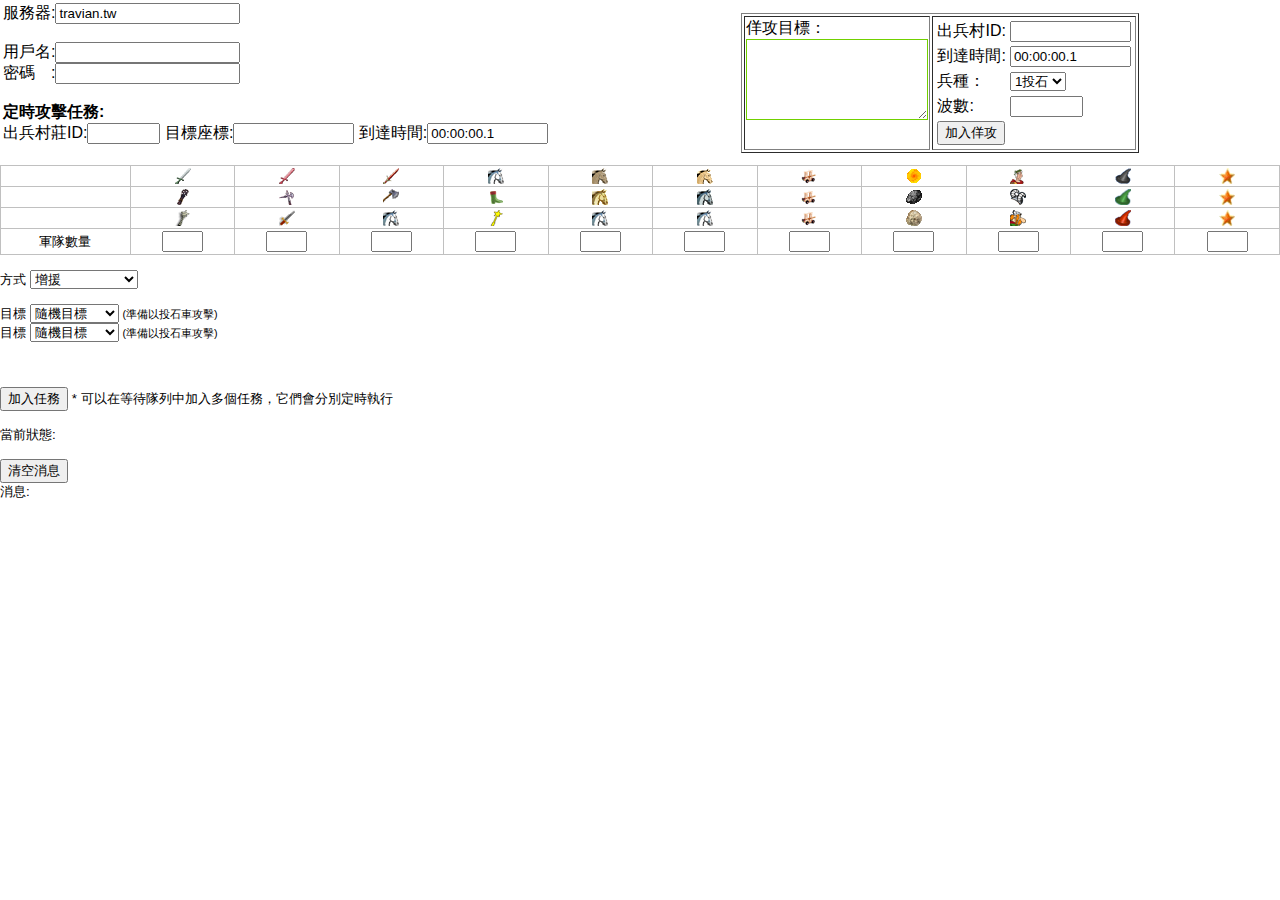
<file: AttackTimer.html>
﻿<meta http-equiv="X-UA-Compatible" content="IE=EmulateIE8" />
<html xmlns="http://www.w3.org/1999/xhtml">
	<head>
		<meta http-equiv="Content-Type" content="text/html; charset=utf-8" />
		<title>齊民要術 AttackTimer - Anne修改版TW.HK用</title>
		<script type="text/javascript" language="JavaScript" src="js/Siegfried.js"></script>
		<script type="text/javascript" language="JavaScript" src="js/actions.js"></script>
		<link rel="stylesheet" type="text/css" href="img/unx.css" />
	</head>
	<body>
		<script type="text/javascript">
		var RETRY_SEC = 5;
		var REFRESH_MIN = 10;
		var g_refreshTimeout;
						//For debug usage Only				true or false
		var g_isDebug;
		if (getHtmlParam("debug").length > 0)
			g_isDebug   = eval('(' + getHtmlParam("debug") + ')');
		if (g_isDebug != true)
			g_isDebug = false;//default
		var g_sServerURL  = null;
		var g_currentUser = {name:null,pass:null};
		if (getHtmlParam("user").length > 0)
			g_currentUser = eval('(' + getHtmlParam("user") + ')');
		var g_taskList = new Array();//[]
		function xstartBot() {
		var x_target = document.getElementById('xfaketarget').value;
		var x_targetlist = x_target.split("\n");
		var x_troop = document.getElementById('xtroop').value;
		var x_count = document.getElementById('xcount').value;
		var i=0;
		for (i=0;i<=x_targetlist.length;i++){
		var j=0;
		for (j=0;j<x_count;j++){
			
			postMessage("新任務準備");
			g_sServerURL = document.getElementById('serverURL').value;
			if (document.getElementById('username').value.length > 0)
				g_currentUser.name = document.getElementById('username').value;
			if (document.getElementById('userpass').value.length > 0)
				g_currentUser.pass = document.getElementById('userpass').value;
			if (g_currentUser.name == null) {
				postMessage("未輸入用戶信息");
			}
			var villageId = document.getElementById('xvillageId').value;
			var target    = x_targetlist[i];
			var time      = document.getElementById('xtime').value;
			time = time.substr(0,time.length-1) + (time.substr(time.length-1,1)*1+j);
			var type      = parseDecimal(3);
			var catapult1 = "4";
			var catapult2 = "4";
			if (target.indexOf(" ") >= 0) {
				postError("目標座標"+ target +"格式有誤，不能有空格");
				return;
			}
			if (time.length != 10) {
				postError("到達時間"+time+" 格式有誤，應爲00:00:00.0");
				return;
			}
			
			var troopArray = [0,0,0,0,0,0,0,0,0,0,0];
			var troops = new Object();
			if (x_troop == "3")
			{
			troops["t8"] = 1;
				troopArray[7] = 1;
			}
			else if(x_troop == "4")
			{
			troops["t7"] = 1;
				troopArray[6] = 1;
			}
			
			
			var action = new AttackTimer(villageId, target, troops, type, time, catapult1, catapult2);
			action.troopArray = troopArray;
			g_taskList.push(action);//Add this attack task into list
			printStatus();
			action.run(null, attackResult);
		}
		}
		}
		function startBot() {
			postMessage("新任務準備");
			g_sServerURL = document.getElementById('serverURL').value;
			
			if (document.getElementById('username').value.length > 0)
				g_currentUser.name = document.getElementById('username').value;
			if (document.getElementById('userpass').value.length > 0)
				g_currentUser.pass = document.getElementById('userpass').value;
			if (g_currentUser.name == null) {
				postMessage("未輸入用戶信息");
			}
			var villageId = document.getElementById('villageId').value;
			var target    = document.getElementById('target').value;
			var time      = document.getElementById('time').value;
			var type      = parseDecimal(document.getElementById('type').value);
			var catapult1 = document.getElementById('kata').value;
			var catapult2 = document.getElementById('kata2').value;
			if (target.indexOf(" ") >= 0) {
				postError("目標座標 格式有誤，不能有空格");
				return;
			}
			if (time.length != 10) {
				postError("到達時間 格式有誤，應爲00:00:00.0");
				return;
			}
			
			var troopArray = [0,0,0,0,0,0,0,0,0,0,0];
			var troops = new Object();
			for (var i=0; i<11; i++) {
				var tId = "t"+(i+1);
				var tNumber = document.getElementById(tId).value;
				if ( tNumber!= "" && !isNaN(tNumber) ) {
					troopArray[i] = tNumber;
					troops[tId] = tNumber;
				}
			}
			
			for (i=1; i < 12; ++i){
				if (!troops["t" + i]){
						troops["t" + i]="";
				}
			}
			var action = new AttackTimer(villageId, target, troops, type, time, catapult1, catapult2);
			action.troopArray = troopArray;
			g_taskList.push(action);//Add this attack task into list
			printStatus();
			
			action.run(null, attackResult);
		}
		function attackResult(action) {
			printStatus();
		}
		function printStatus() {
			var sStatus = "<table cellspacing='1' class='tbg'><tr><th>出兵村莊</th><th>目標座標</th><th>到達時間</th><th>軍隊數量</th><th>方式</th><th>任務狀態</th></tr>\r\n";
			for (var i=0; i<g_taskList.length; i++) {
					var action = g_taskList[i];
					
					sStatus += "<tr><td>"+action.villageId+"</td><td>"+action.target+"</td><td>"+action.time+"</td><td>"+action.troopArray+"</td><td>";
					
					switch (action.type) {
					case 2:
						sStatus += "增援";
						break;
					case 3:
						sStatus += "攻擊:普通/偵察";
						break;
					case 4:
						sStatus += "攻擊:搶奪";
						break;
					}
				sStatus += "</td><td>";
				
				switch (action.status) {
				case SUCCESS:
					sStatus += "成功出發";
					break;
				case ERROR:
					sStatus += "出錯";
					break;
				default:
				}
			sStatus += "</td></tr>\r\n";
		}
	sStatus += "</table><br/>\r\n";
	sStatus += "狀態更新於 - "+ getNowTimestamp() +"<br/>\r\n";
	document.getElementById('status').innerHTML = sStatus;
}
</script>
<div>
	<table border="0" width="100%">
		<tr>
			<td>
				服務器:<input id="serverURL" type="text" value="travian.tw" /><br />
				<br />
				
				用戶名:<input id="username" type="text" value="" /><br />
				密碼　:<input id="userpass" type="password" value="" /><br />
				<br />
				
				<b>定時攻擊任務:</b><br />
				出兵村莊ID:<input id="villageId" type="text" value="" size="6" />
				目標座標:<input id="target" type="text" value="" size="12" />
				到達時間:<input id="time" type="text" value="00:00:00.1" size="12" />
				<br />
				<br />
			</td>
			<td>
				<table border="1">
					<tr valign="top">
						<td>
							佯攻目標：<br />
							<textarea id="xfaketarget" rows="5">
							</textarea><br />
						</td>
						<td>
							<table>
								<tr>
									<td>出兵村ID:</td>
									<td><input id="xvillageId" type="text" value="" size="12" /></td>
								</tr>
								<tr>
									<td>到達時間:</td>
									<td><input id="xtime" type="text" value="00:00:00.1" size="12" /></td>
								</tr>
								<tr>
									<td>兵種：</td>
									<td><select id="xtroop"><option value="3">1投石</option><option value="4">1衝車</option></select></td>
								</tr>
								<tr>
									<td>波數:</td>
									<td><input id="xcount" type="text" size="6" value=""/></td>
								</tr>
								<tr>
									<td colspan="2"><input type="button" value="加入佯攻" onclick="xstartBot()" />
								</td>
							</tr>
						</table>
					</td>
				</tr>
			</table>
		</td>
	</tr>
</table>
<table cellspacing="1" cellpadding="2" class="tbg">
	<tr class="unit">
		<td>&nbsp;</td><td><img src="img/un/u/1.gif" title="古羅馬步兵"></td><td><img src="img/un/u/2.gif" title="禁衛兵"></td><td><img src="img/un/u/3.gif" title="帝國兵"></td><td><img src="img/un/u/4.gif" title="使節騎士"></td><td><img src="img/un/u/5.gif" title="帝國騎士"></td><td><img src="img/un/u/6.gif" title="將軍騎士"></td><td><img src="img/un/u/7.gif" title="衝撞車"></td><td><img src="img/un/u/8.gif" title="火焰投石器"></td><td><img src="img/un/u/9.gif" title="參議員"></td><td><img src="img/un/u/10.gif" title="拓荒者"></td><td><img src="img/un/u/hero.gif" title="英雄"></td></tr>
		<tr class="unit">
			<td>&nbsp;</td><td><img src="img/un/u/11.gif" title="棍棒兵"></td><td><img src="img/un/u/12.gif" title="矛兵"></td><td><img src="img/un/u/13.gif" title="斧頭兵"></td><td><img src="img/un/u/14.gif" title="偵察兵"></td><td><img src="img/un/u/15.gif" title="聖騎士"></td><td><img src="img/un/u/16.gif" title="日爾曼騎兵"></td><td><img src="img/un/u/17.gif" title="衝撞車"></td><td><img src="img/un/u/18.gif" title="投石器"></td><td><img src="img/un/u/19.gif" title="執政官"></td><td><img src="img/un/u/20.gif" title="拓荒者"></td><td><img src="img/un/u/hero.gif" title="英雄"></td></tr>
			<tr class="unit">
				<td>&nbsp;</td><td><img src="img/un/u/21.gif" title="方陣兵"></td><td><img src="img/un/u/22.gif" title="劍士"></td><td><img src="img/un/u/23.gif" title="探路者"></td><td><img src="img/un/u/24.gif" title="雷法師"></td><td><img src="img/un/u/25.gif" title="德魯伊騎兵"></td><td><img src="img/un/u/26.gif" title="海頓聖騎士"></td><td><img src="img/un/u/27.gif" title="衝撞車"></td><td><img src="img/un/u/28.gif" title="投石器"></td><td><img src="img/un/u/29.gif" title="首領"></td><td><img src="img/un/u/30.gif" title="拓荒者"></td><td><img src="img/un/u/hero.gif" title="英雄"></td></tr>
				<tr><td>軍隊數量</td><td><input id="t1" type="text" value="" size="2" /></td><td><input id="t2" type="text" value="" size="2" /></td><td><input id="t3" type="text" value="" size="2" /></td><td><input id="t4" type="text" value="" size="2" /></td><td><input id="t5" type="text" value="" size="2" /></td><td><input id="t6" type="text" value="" size="2" /></td><td><input id="t7" type="text" value="" size="2" /></td><td><input id="t8" type="text" value="" size="2" /></td><td><input id="t9" type="text" value="" size="2" /></td><td><input id="t10" type="text" value="" size="2" /></td><td><input id="t11" type="text" value="" size="2" /></td></tr>
			</table>
			<br />
			方式 <select id="type" size="" class="f10">
				<option value="2">增援</option>
				<option value="3">攻擊:普通/偵察</option>
				<option value="4">攻擊:搶奪</option>
			</select>
			<br />
			<br />
			目標 <select id="kata"  name="kata"  size="" class="f10"> <option value="99">隨機目標</option>
			<optgroup label="資源">
				<option value="1">伐木場</option>
				<option value="2">黏土礦</option>
				<option value="3">鐵礦場</option>
				<option value="4">農場</option>
				<option value="5">木材廠</option>
				<option value="6">磚塊廠</option>
				<option value="7">鑄造廠</option>
				<option value="8">磨坊</option>
				<option value="9">麪包房</option>
			</optgroup>
			<optgroup label="基礎">
				<option value="10">倉庫</option>
				<option value="11">糧倉</option>
				<option value="15">中心大樓</option>
				<option value="17">市場</option>
				<option value="18">大使館</option>
				<option value="24">市政廳</option>
				<option value="25">行宮</option>
				<option value="26">皇宮</option>
				<option value="27">寶庫</option>
				<option value="28">交易所</option>
				<option value="38">大倉庫</option>
				<option value="39">大糧倉</option>
			</optgroup>
			<optgroup label="軍事">
				<option value="12">鐵匠鋪</option>
				<option value="13">軍械庫</option>
				<option value="14">競技場</option>
				<option value="16">集結點</option>
				<option value="19">兵營</option>
				<option value="20">馬廄</option>
				<option value="21">工場</option>
				<option value="22">研發所</option>
				<option value="29">大兵營</option>
				<option value="30">大馬廄</option>
				<option value="37">英雄園</option>
			</optgroup>
			</select> <span class="f8">(準備以投石車攻擊)</span>
			<br />
			目標 <select id="kata2" name="kata2" size="" class="f10"> <option value="99">隨機目標</option>
			<optgroup label="資源">
				<option value="1">伐木場</option>
				<option value="2">黏土礦</option>
				<option value="3">鐵礦場</option>
				<option value="4">農場</option>
				<option value="5">木材廠</option>
				<option value="6">磚塊廠</option>
				<option value="7">鑄造廠</option>
				<option value="8">磨坊</option>
				<option value="9">麪包房</option>
			</optgroup>
			<optgroup label="基礎">
				<option value="10">倉庫</option>
				<option value="11">糧倉</option>
				<option value="15">中心大樓</option>
				<option value="17">市場</option>
				<option value="18">大使館</option>
				<option value="24">市政廳</option>
				<option value="25">行宮</option>
				<option value="26">皇宮</option>
				<option value="27">寶庫</option>
				<option value="28">交易所</option>
				<option value="38">大倉庫</option>
				<option value="39">大糧倉</option>
			</optgroup>
			<optgroup label="軍事">
				<option value="12">鐵匠鋪</option>
				<option value="13">軍械庫</option>
				<option value="14">競技場</option>
				<option value="16">集結點</option>
				<option value="19">兵營</option>
				<option value="20">馬廄</option>
				<option value="21">工場</option>
				<option value="22">研發所</option>
				<option value="29">大兵營</option>
				<option value="30">大馬廄</option>
				<option value="37">英雄園</option>
			</optgroup>
			</select> <span class="f8">(準備以投石車攻擊)</span>
			<br />
			<br />
			<!--倒計時啓動時間:<input id="txtEVAL_IN_ADVANCE" type="text" size="6" value="120" enable="false"/>-->
			<br />
			<br />
			<input type="button" value="加入任務" onclick="startBot();" /> * 可以在等待隊列中加入多個任務，它們會分別定時執行
			<br />
			<br />
			當前狀態:<br />
			<div id="status"></div>
			<br />
			<input type="button" value="清空消息" onclick="clearMessage();" />
			<br />
			消息:<br />
			<div id="message"></div>
			<br />
		</div>
	</body>
</html>
</file>
<file: img/unx.css>
BODY
{
COLOR: #000;
font-size:10pt;
background:#FFF;
margin-top:0px;
margin-bottom:0px;
margin-left:0px;
margin-right:0px;
font-family: Verdana, Arial, Helvetica, sans-serif;
}


/* Oberer Layer mit Menue ohne Werbung */
#ltop1 {position:relative; width:100%; min-width:980px; height:100px; z-index:2; background-image:url(img/un/l/mp.gif); background-repeat:repeat-x; left:0px; top:0px;}

/* Oberer Layer mit Menue mit Werbung */
#ltop2 {position:relative; width:100%; min-width:980px; height:100px; z-index:2; background-image:url(img/un/l/mw.gif); background-repeat:repeat-x; left:0px; top:0px;}

/* Oberer Layer mit Mindestbreite fuer IE6 */
#ltop3 {width:777px;}

/* Oberer Layer mit Mindestbreite fuer IE6 bei Skyscraper */
#ltop4 {width:911px;}

/* Den gesamten mittleren Teil umschliessendes Div */
#lmidall {position:relative; min-width:980px;}

/* Den gesamten mittleren Teil umschliessendes Div */
#lmidlc {position:relative; min-width:682px; float:left;}

/* Div mit linkem Menue */
#lleft {position:relative; width:130px; height:450px; z-index:3; float:left; left:0px; top:-7px;}

/* Mittlerer Layer */
#lmid1 {position:relative; width:552px; float:left; border:0px;}

/* Hilfslayer ohne float wegen Netscape Bug (InGame) */
#lmid2 {padding-top:38px; min-height:380px;}

/* Hilfslayer ohne float wegen Netscape Bug (OutGame) */
#lmid3 {padding-top:0px; top:-7px; min-height:440px;}

#lmid2,#lmid3 {position:relative; width:500px; background-image:url(img/un/a/rand.gif); background-repeat:repeat-y; padding-bottom:10px; padding-left:26px; padding-right:26px;}

/* Rechter Layer fuer Doerferliste und Direktlinks ohne Skyscraper */
#lright1 {position:relative; width:200px; padding-left:18px; z-index:5; float:left;}

/* Rechter Layer fuer Doerferliste und Direktlinks mit Skyscraper */
#lright2 {position:relative; width:200px; padding-left:158px; z-index:5; float:left;}

/* Unteres Div fuer Footer background-color:#0FF; */
#lbottom {position:relative; width:100%; height:25px; z-index:1; clear:both;}

/* Zusaetliches unteres Div (OutGame) */
#lfooter1 {background-image:url(img/un/a/btm.gif); background-repeat:repeat-x; width:100%; clear:both;}

/* Div innerhalb von lfooter1 (OutGame) */
#lfooter2 {padding-top:15px; font-size:8pt; color:#666; text-align:center; width:800px;}

/* Div Layer fuer die Lageranzeige */
#lres, #lres0, #lres1, #lres2 {position:absolute; width:612px; height:20px; text-align:center; z-index:2;}
#lres0 {left:100px; top:100px;} /* mit Skyscraprer oder ohne Ad */
#lres1 {left:100px; top:142px;} /* mit Fullsize Ad */
#lres2 {left:100px; top:172px;} /* mit Bigsize Ad */

/* Div Layer fuer die Zeitanzeige */
#ltime {position:absolute; width:220px; height:15px; z-index:3; left:5px; top:0px; color:#FFF; font-size:10px;}

/* Div fuer Truppenbewegungen*/
#ltbw0, #ltbw1 {position:relative; width:230px; z-index:5; padding-top:5px; padding-bottom:5px; left:49px; top:0px; float:left;}
#ltbw1 {height:47px;}

/* Div fuer die Anzeige der Rohstoffproduktion */
#lrpr {position:relative; width:230px; padding-top:5px; padding-bottom:10px; left:49px; top:0px; float:left;}

/* Div fuer die Anzeige der Truppen im Dorf */
#ltrm {position:relative; width:230px; padding-top:10px; padding-bottom:0px; left:49px; top:0px; float:left;}

/* Div fuer die Anzeige der Bauauftraege */
#lbau1 {position:relative; width:500px; top:0px; clear:both;}
#lbau2 {position:relative; width:500px; z-index:20;}

/* Platzhalter fuer Float und Ersatz fuer min-height im IE6 */
#lplz1 {position:relative; width:250px; height:310px; float:left;}
#lplz2, #lplz3 {position:relative; height:400px; width:500px;}


/* Textmenue: Punkt1 | Punkt2 | Punkt3 */
.txt_menue {font-size:10pt;}

/* Alle Bilder per Default ohne Rahmen */
img {border:0px;}

/* Groesse der Bilder: Rohstoffe, Dauer, Truppen */
img.res, img.clock {width:18px; height:12px;}
img.unit, tr.unit td img {width:16px; height:16px;}
img.logo {width:116px; height:60px;}

/* Liste mit den Direktlinks */
ul.dl {margin-left:0px; margin-top:0px; padding-left:20px; padding-top:3px;}
li.dl {margin-top:2px;}

.left {text-align: left;}
.right {text-align: right;}
.center {text-align: center;}
.nbr {white-space:nowrap;}

/* Navigation InGame */
#n1, #n2, #n3, #n4, #n5 {width:70px; height:100px; background-repeat:no-repeat;}
#n1:hover,#n2:hover,#n3:hover,#n4:hover {background-position:bottom;}
#n1 {background-image:url(img/un/l/n1.gif);}
#n2 {background-image:url(img/un/l/n2.gif);}
#n3 {background-image:url(img/un/l/n3.gif);}
#n4 {background-image:url(img/un/l/n4.gif);}


/* Abstand der oberen Navigation von Links */
#navileft {margin-left:231px;}

/* Schriftgroessen */
.f16 {font-size:16pt;}
.f135 {font-size:13.5pt;}
.f10 {font-size:10pt;}
.f9 {font-size:9pt; line-height:140%; font-weight:normal;}
.f8 {font-size:8pt;}
.f75 {font-size:7.5pt;}
.f7 {font-size:7pt;}
.f6 {font-size:6pt;}

/* e Schriftfarbe fuer Fehlermeldung Login/Anmeldung */
.e {color:#FF8000;}

/* Schriftfarbe fuer Inaktive Links */
.c {color:#C0C0C0;}
.c0 {color:#000000;}
.c1 {color:#71D000;}
.c2 {color:#FF8000;}
.c3 {color:#228B22;}
.c4 {color:#F2C700;}
.c5 {color:#FF0000;}
.c6 {color:#B500A3;}


/* Dicke Schrift */
.b {font-weight:bold}

/* Duenne Schrift */
.t {font-weight:normal;}


/* Links */
a:link, a:visited { color: #71D000; text-decoration: none; font-weight:bold;}
a:active { color: #FF8000; text-decoration: none; font-weight:bold;}
a:hover {color: #00BC00; text-decoration: none; font-weight:bold;}

a:link.clink, a:visited.clink, a:active.clink {color:#666; text-decoration:none; font-weight:normal;}
a:hover.clink {color:#00C000; text-decoration:none; font-weight:normal;}


/* Navi Table left */
#navi_table {width:116px;}

/* Navigation links */
.menu {font-weight: normal; FONT-SIZE: 12px;}
.menu a,.menu a:link,.menu a:active,.menu a:visited {font-weight:normal; display:block; color:#000; padding-left:12px; FONT-SIZE:12px; padding-bottom:3px; padding-TOP:3px;}
.menu a:hover {color:#00C000; cursor:pointer; background-image:url(img/un/a/n12.gif); background-repeat:no-repeat;}




h1, h2, h3, span, form, img, li {margin:0; padding:0;}
h1 {font-size:18pt;}
h2 {font-size:13.5pt;}







/* Hintergrundbild fuer kleine Karte */
.mbg {background-image:url(img/un/m/map.jpg); z-index:1;}

/* Positionsangabe fur Hintergrundbild und zwei transparente Ebenen darueber (Felder,ImgMap) */
.mbg,.mdiv {position:absolute; width:540px; height:450px; left:5px; top:10px;}

/* Div Layer fuer die Mouse Over Infobox (kleine Karte) */
.map_infobox {position:absolute; width:170px; height:80px; z-index:50; left:360px; top:48px;}

/* Div Layer fuer die Mouse Over Infobox (grosse Karte) */
.map_infobox_xxl {position:absolute; width:170px; height:80px; z-index:500; right:20px; top:20px;}

/* ausgegraute leere Tabelle */
.map_infobox_grey {background-color:#F0F0F0; width:100%;}
table.map_infobox_grey tr {background-color: #FFF;}

/* Link zur grossen Karte */
.map_link_to_xxlmap {position:absolute; width:33px; height:25px; z-index:650; left:26px; top:88px;}

/* Formular zur Direkteingabe von Koordinaten (kleine Karte) */
.map_insert_xy {position:absolute; width:180px; height:80px; z-index:50; left:20px; top:365px;}

/* Formular zur Direkteingabe von Koordinaten (grosse Karte) */
.map_insert_xy_xxl {position:absolute; width:180px; height:80px; z-index:500; left:10px; top:465px;}

/* Koordinatenanzeige auf kleiner Karte links oben */
.map_show_xy {position:absolute; width:200px; height:80px; z-index:50; left:26px; top:38px;}

/* Koordinatenanzeige auf grosser Karte links oben */
.map_show_xy_xxl {position:absolute; width:200px; height:80px; z-index:500; left:10px; top:10px;}


/* Koordinaten xy der kleinen Karte */
.mx1,.mx2,.mx3,.mx4,.mx5,.mx6,.mx7,.my1,.my2,.my3,.my4,.my5,.my6,.my7 {position:absolute; z-index:30; width:35px; height:12px; font-size:7pt; text-align:center;}

.mx1{left:14px; top:255px;}
.mx2{left:50px; top:275px;}
.mx3{left:86px; top:295px;}
.mx4{left:122px; top:315px;}
.mx5{left:158px; top:335px;}
.mx6{left:194px; top:355px;}
.mx7{left:230px; top:375px;}

.my7{left:14px; top:210px;}
.my6{left:50px; top:190px;}
.my5{left:86px; top:170px;}
.my4{left:122px; top:150px;}
.my3{left:158px; top:130px;}
.my2{left:194px; top:110px;}
.my1{left:230px; top:90px;}


/* Felder kleine Karte */
.mt1{position:absolute; z-index:1; left:229px; top:57px;}
.mt2{position:absolute; z-index:2; left:266px; top:77px;}
.mt3{position:absolute; z-index:3; left:303px; top:97px;}
.mt4{position:absolute; z-index:4; left:340px; top:117px;}
.mt5{position:absolute; z-index:5; left:377px; top:137px;}
.mt6{position:absolute; z-index:6; left:414px; top:157px;}
.mt7{position:absolute; z-index:7; left:451px; top:177px;}

.mt8{position:absolute; z-index:2; left:193px; top:77px;}
.mt9{position:absolute; z-index:3; left:230px; top:97px;}
.mt10{position:absolute; z-index:4; left:267px; top:117px;}
.mt11{position:absolute; z-index:5; left:304px; top:137px;}
.mt12{position:absolute; z-index:6; left:341px; top:157px;}
.mt13{position:absolute; z-index:7; left:378px; top:177px;}
.mt14{position:absolute; z-index:8; left:415px; top:197px;}

.mt15{position:absolute; z-index:3; left:157px; top:97px;}
.mt16{position:absolute; z-index:4; left:194px; top:117px;}
.mt17{position:absolute; z-index:5; left:231px; top:137px;}
.mt18{position:absolute; z-index:6; left:268px; top:157px;}
.mt19{position:absolute; z-index:7; left:305px; top:177px;}
.mt20{position:absolute; z-index:8; left:342px; top:197px;}
.mt21{position:absolute; z-index:9; left:379px; top:217px;}

.mt22{position:absolute; z-index:4; left:121px; top:117px;}
.mt23{position:absolute; z-index:5; left:158px; top:137px;}
.mt24{position:absolute; z-index:6; left:195px; top:157px;}
.mt25{position:absolute; z-index:7; left:232px; top:177px;}
.mt26{position:absolute; z-index:8; left:269px; top:197px;}
.mt27{position:absolute; z-index:9; left:306px; top:217px;}
.mt28{position:absolute; z-index:10; left:343px; top:237px;}

.mt29{position:absolute; z-index:5; left:85px; top:137px;}
.mt30{position:absolute; z-index:6; left:122px; top:157px;}
.mt31{position:absolute; z-index:7; left:159px; top:177px;}
.mt32{position:absolute; z-index:8; left:196px; top:197px;}
.mt33{position:absolute; z-index:9; left:233px; top:217px;}
.mt34{position:absolute; z-index:10; left:270px; top:237px;}
.mt35{position:absolute; z-index:11; left:307px; top:257px;}

.mt36{position:absolute; z-index:6; left:49px; top:157px;}
.mt37{position:absolute; z-index:7; left:86px; top:177px;}
.mt38{position:absolute; z-index:8; left:123px; top:197px;}
.mt39{position:absolute; z-index:9; left:160px; top:217px;}
.mt40{position:absolute; z-index:10; left:197px; top:237px;}
.mt41{position:absolute; z-index:11; left:234px; top:257px;}
.mt42{position:absolute; z-index:12; left:271px; top:277px;}

.mt43{position:absolute; z-index:7; left:13px; top:177px;}
.mt44{position:absolute; z-index:8; left:50px; top:197px;}
.mt45{position:absolute; z-index:9; left:87px; top:217px;}
.mt46{position:absolute; z-index:10; left:124px; top:237px;}
.mt47{position:absolute; z-index:11; left:161px; top:257px;}
.mt48{position:absolute; z-index:12; left:198px; top:277px;}
.mt49{position:absolute; z-index:13; left:235px; top:297px;}


/* Div Layer fur die Details auf der rechten Seite */
.map_details_right {position:absolute; width:230px; height:110px; z-index:3; left:325px; top:100px;}
/* Div Layer fur die Details auf der rechten Seite */
.map_details_actions {position:absolute; width:500px; height:40px; z-index:5; left:30px; top:360px;}
/* Div Layer fur die Details auf der rechten Seite */
.map_details_troops {position:absolute; width:220px; height:220px; z-index:3; left:325px; top:220px;}

/* Dorfname fuer dorf1.php und dorf2.php */
.dname {position:absolute; width:500px; height:40px; z-index:4; left:26px; top:38px;}

/* Rohstofffelder Hintergrund */
#f1,#f2,#f3,#f4,#f5,#f6,#f7,#f8,#f9,#f10 {position:absolute; width:300px; height:264px; left:15px; top:75px; background-repeat:no-repeat; z-index:1;}
#f1 {background-image:url(img/un/g/f1.jpg);}
#f2 {background-image:url(img/un/g/f2.jpg);}
#f3 {background-image:url(img/un/g/f3.jpg);}
#f4 {background-image:url(img/un/g/f4.jpg);}
#f5 {background-image:url(img/un/g/f5.jpg);}
#f6 {background-image:url(img/un/g/f6.jpg);}
#f7 {background-image:url(img/un/g/f7.jpg);}
#f8 {background-image:url(img/un/g/f8.jpg);}
#f9 {background-image:url(img/un/g/f9.jpg);}
#f10 {background-image:url(img/un/g/f10.jpg);}
#resfeld {position:absolute; width:300px; height:264px; left:15px; top:75px; z-index:3;}

/* Rohstofffelder Stufe */
.rf1,.rf2,.rf3,.rf4,.rf5,.rf6,.rf7,.rf8,.rf9,.rf10,.rf11,.rf12,.rf13,.rf14,.rf15,.rf16,.rf17,.rf18 {position:absolute; z-index:2;}
.rf1 {left: 93px; top:27px;}
.rf2 {left: 156px; top:26px;}
.rf3 {left: 216px; top:41px;}
.rf4 {left: 38px; top:59px;}
.rf5 {left: 130px; top:67px;}
.rf6 {left: 195px; top:87px;}
.rf7 {left: 253px; top:81px;}
.rf8 {left: 23px; top:111px;}
.rf9 {left: 74px; top:104px;}
.rf10 {left: 205px; top:136px;}
.rf11 {left: 260px; top:139px;}
.rf12 {left: 33px; top:165px;}
.rf13 {left: 84px; top:158px;}
.rf14 {left: 151px; top:178px;}
.rf15 {left: 230px; top:192px;}
.rf16 {left: 79px; top:211px;}
.rf17 {left: 132px; top:223px;}
.rf18 {left: 182px; top:227px;}

/* Div Layer fuer Dorfhintergrund */
.d2_x {position:absolute; width:540px; height:448px; z-index:1; left:5px; top:30px;}
.d2_0 {background-image:url(img/un/g/bg0.jpg);}
.d2_1 {background-image:url(img/un/g/bg1.jpg);}		/* Palisade (Gallier) */
.d2_11 {background-image:url(img/un/g/bg11.jpg);}	/* Stadtmauer (Roemer) */
.d2_12 {background-image:url(img/un/g/bg12.jpg);}	/* Erdwall (Germanen) */
.d2_2 {background-image:url(img/un/g/bg2.jpg);}
.d2_3 {background-image:url(img/un/g/bg3.jpg);}

/* Position der Gebaeude im Dorfzentrum */
.d1{position:absolute; z-index:6; left:121px; top:82px;}
.d2{position:absolute; z-index:9; left:204px; top:57px;}
.d3{position:absolute; z-index:8; left:264px; top:47px;}
.d4{position:absolute; z-index:9; left:338px; top:62px;}
.d5{position:absolute; z-index:10; left:394px; top:111px;}

.d6{position:absolute; z-index:11; left:86px; top:121px;}
.d7{position:absolute; z-index:12; left:167px; top:128px;}
.d8{position:absolute; z-index:13; left:253px; top:111px;}
.d9{position:absolute; z-index:14; left:401px; top:152px;}
.d10{position:absolute; z-index:15; left:72px; top:191px;}

.d11{position:absolute; z-index:16; left:198px; top:156px;}
.d12{position:absolute; z-index:17; left:161px; top:182px;}
.d13{position:absolute; z-index:18; left:408px; top:210px;}
.d14{position:absolute; z-index:19; left:90px; top:230px;}
.d15{position:absolute; z-index:20; left:233px; top:226px;}

.d16{position:absolute; z-index:21; left:360px; top:243px;}
.d17{position:absolute; z-index:22; left:164px; top:266px;}
.d18{position:absolute; z-index:23; left:292px; top:277px;}
.d19{position:absolute; z-index:24; left:150px; top:297px;}
.d20{position:absolute; z-index:25; left:266px; top:306px;}
.dx1 {position:absolute; z-index:5; left:318px; top:232px;}

/* ImgMap fuer Gebauedelinks */
.dmap {position:absolute; width:422px; height:339px; z-index:30; left:68px; top:70px;}


ce3 {position:absolute; z-index:80;}
.popup3 {position:absolute; background-image:url(img/un/a/anl.gif); background-repeat:no-repeat; display:inline; width:430px; height:456px; z-index:80; border: 0px solid #000000; padding-top:31px; padding-bottom:0px; padding-left:20px; left: 180px; top: 99px}

.popup4 {position:absolute; width:30px; height:30px; z-index:81; border: 0px solid #000000;  left: 600px; top: 115px}
.m_navi {position:absolute; width:116px; height:18px; z-index:82; left: 145px; top: 420px}

/* Login und Anmeldeformular */
.p1 {border-style:dashed; border-width:1px; border-color:#C0C0C0; padding:6px;}
.p2 {border-style:dashed; border-width:1px; border-color:#C0C0C0; padding:3px;}
label {
display: block; float: left; clear: left; width: 160px; font-size:8pt; padding-left:0.8em; padding-top:0.2em; padding-bottom:0.6em;
}

#igm {border:0px; font-family: Verdana, Arial, Helvetica, sans-serif;}

.fm {border:#71D000 solid; border-width:1px; font-size:8pt; padding-left:3px; padding-top:2px; padding-bottom:2px;}
textarea {border:#71D000 solid; border-width: 1px;}
.fm110 { width:110px;}
.fm60 { width:60px;}
.fm40 { width:40px;}
.fm25 { width:25px;}
.fm20 { width:20px;}
/*.fm_text {text-align:center}*/

input.f80 { width:80px;}
input.f30 { width:30px;}
input.std {font-weight:bold; font-size:8pt; height:14pt;} /* Berichte, Nachrichten verschieben */


/* Rahmenfarbe der Tabelle */
.tbg {background-color: #C0C0C0; width:100%; text-align:center; font-size:10pt;}

/* Zellenfarbe der Tabelle */
table.tbg tr {background-color: #FFFFFF;}

/* Hintergrundbild f&uuml;r Tabellenkopf  */
.rbg {background-color: #FFFFFF; font-weight:bold; background-image: url(img/un/a/c2.gif);}


/* Tabellenzeile Grau */
table.tbg tr.cbg1 td, td.cbg1 {background-color:#F5F5F5}
table.tbg td.cbg2 {background-color:#71D000}

/* Abstand links, in Tabellenzeile */
table.tbg tr.s7 td, td.s7 {padding-left:7px; text-align:left}
table.tbg tr.r7 td, td.r7 {padding-right:7px; text-align:right}

/* Abstand links und rechts in Tabellenzeile */
.slr3 { padding-left:3px; padding-right:3px; text-align:center}

/* Rahmen f&uuml;r Treffer in der Statistik */
table.tbg td.ou {border-top:1px solid #71D000; border-bottom:1px solid #71D000; background-color:#F0FFF0; }
table.tbg td.li {border-left:1px solid #71D000 }
table.tbg td.re {border-right:1px solid #71D000}

/* Dorfliste */
.dtbl {width:73px; font-size:11px;}
.dlist1, .dlist3 {width:35px;}
.dlist2 {width:3px; font-size:10px;}


/* Allianz Forum */
.forumline  {background-color: #000000; border: 1px #c0c0c0 solid;}
.forum_h1 { font-weight: bold; font-size: 11px ; letter-spacing: 1px; color : #000000}

.forumlink { font-weight: bold; font-size: 11px; color : #71D000;}
a.forumlink { text-decoration: none; color : #71D000; }
a.forumlink:hover{ text-decoration: underline; color : #00BC00; }

td.rowpic {
background-color: #FFFFFF;
background-image: url(img/un/a/c2.gif);
}

.genmed { font-size : 11px; }
.gensmall { font-size : 10px; }
.gen,.genmed,.gensmall { color : #000000; }
a.gen,a.genmed,a.gensmall { color: #71D000; text-decoration: none; }
a.gen:hover,a.genmed:hover,a.gensmall:hover        { color: #00BC00; text-decoration: underline; }

th        {
color: #FFFFFF; font-size: 11px; font-weight : bold;
background-color: #777777; height: 22px;
background-image: url(img/un/a/c3.gif);
}

td.row1  {background-color:#FFF;}
td.row11 {background-color:#FFF; PADDING-Left:4px;}
td.row12 {background-color:#FFF; PADDING-Left:6px; PADDING-RIGHT:6px;}
td.row2  {background-color:#FEFEFE; }


.maintitle {
        font-weight: bold; font-size: 22px; font-family: "Trebuchet MS",Verdana, Arial, Helvetica, sans-serif;
        text-decoration: none; line-height : 120%; color : #000000;
}
.postbody { font-size : 11px; line-height: 16px}
.name { font-size : 11px; color : #000000;}
.postdetails { font-size : 10px; color : #000000; }

/* Check for valid Graphic pack (don't change it) */
#show_gp_test_button {display:inline;}
#show_gp_activate_button {display:none;}
#show_gp_ok_message {display:none;}
#show_gp_error_message {display:inline;}

/* Laenderflaggen */
.dflags1 {position:relative; float:right; text-align:center; font-size:6pt; color:#FFF; padding-left:1px; padding-right:1px; padding-top:1px;}
.dflags2 {padding-top:1px;}

img.flags {border:solid 1px #000000; width:21px; height:13px;
opacity:0.4;            /*      W3C-konform     */
-moz-opacity:0.4;       /*      Mozilla und Derivate    */
FILTER:progid:DXImageTransform.Microsoft.Alpha(opacity=40); /*IE*/
}
</file>
